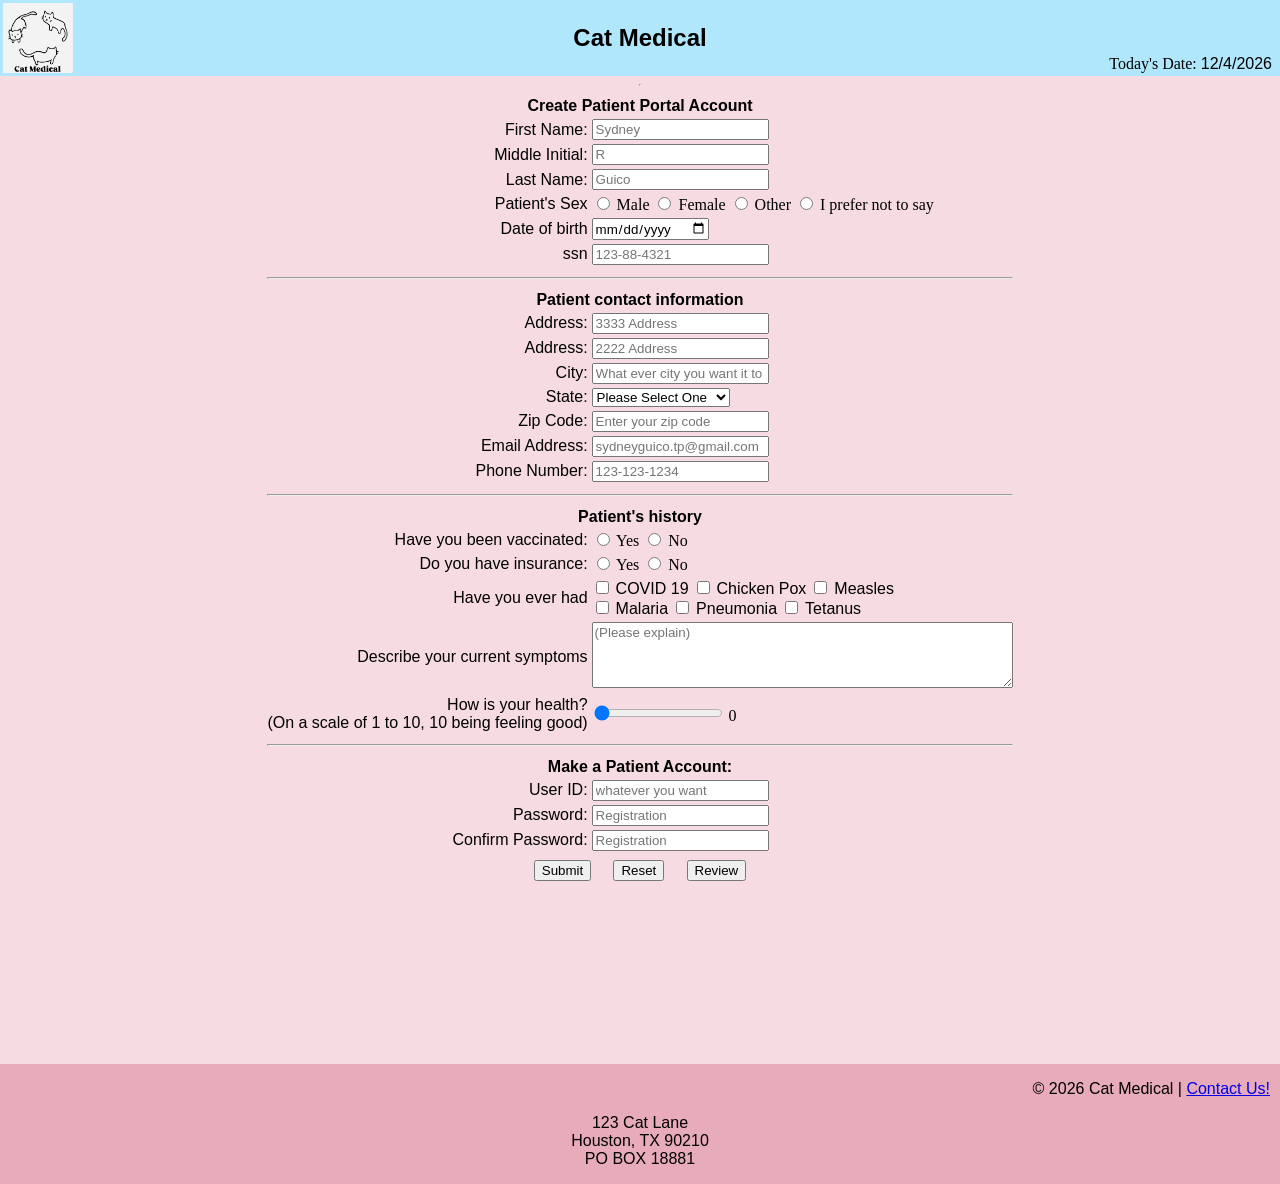
<file: index.html>
<!DOCTYPE html>
<!---
    Program Name: Homework 2 html form
    Name: Sydney Guico
    Date created: 02/10/2026
    Date Modified: 03/27/2026 
    version: 2.0
    Purpose: HTML Code 2 to Structure Content of Website Form
-->
<html lang="en">
    <head>
        <link rel="stylesheet" href="hw2.css"> <!-- links to css file (Remember to change this for every homework assignment Hoang Le)-->
        
        <!--displays text in the browser's tab-->
        <title>New Patient Registry | Cat Medical</title>
    </head>
    <body>
        <header>
            <table width="100%">
                <tr>
                    <td valign="top" align="left" width="20%">
                        <div class="image">
                            <img align="center" src="CatMedical2.jpeg" alt="Cat Medical" width="70px" id="logo"/>
                        </div>
                    </td>

                    <td>
                        <h2>Cat Medical</h2>
                    </td>

                    <td valign="bottom" align="right" width="20%">
                        Today's Date: <span id="today"></span>
                    </td>
                </tr>
            </table>
        </header>
<hr>
<!--Form starts here-->
<form name="signup" id="signup" action="thankyou.html">
    <center>
        <div class="format">
            <table>
                <tr>
                    <th colspan="4"> Create Patient Portal Account</th>
                </tr>
                <!--patient's information section of form starts here-->

                <!--Patient's name F M L-->
                <tr>
                    <td class="td1"><label for="fname">First Name:</label></td>
                    <td>
                        <input 
                        type="text" 
                        name="fname" 
                        id="fname"
                        minlength="1"
                        maxlength="30" 
                        title="Letters, dashes, and apostrophes only"
                        pattern="[a-zA-Z']{1-30}"
                        onblur="validateFname()"
                        required 
                        placeholder="Sydney"
                        />
                        <br>
                        <span class="error" id="fname-error"></span>
                    </td>
                </tr>

                <tr>
                    <td class="td1"><label for="mname">Middle Initial:</label></td>
                    <td>
                        <input 
                        type="text" 
                        name="mname" 
                        id="mname"
                        minlength="0"
                        maxlength="1" 
                        title="Letters only"
                        pattern="[a-zA-Z']{0-1}"
                        onblur="validateMname()"
                        placeholder="R"
                        />
                        <br>
                        <span class="error" id="mname-error"></span>
                    </td>
                </tr>

                <tr>
                    <td class="td1"><label for="lname">Last Name:</label></td>
                    <td>
                        <input type="text" 
                        name="Lname" 
                        id="Lname"
                        minlength="1"
                        maxlength="30" 
                        title="Letters, dashes, and apostrophes only"
                        pattern="[a-zA-Z']{1-30}"
                        onblur="validateLname()"
                        required 
                        placeholder="Guico"
                        />
                        <br>
                        <span class="error" id="lname-error"></span>
                    </td>
                </tr>

                <!--Gender or sex-->

                <tr>
                    <td class="td1"><label for="psex">Patient's Sex</label></td>
                    <td>
                        <input
                        type="radio"
                        id="s1"
                        name="psex"
                        value="Male"
                        />
                        Male

                        <input
                        type="radio"
                        id="s2"
                        name="psex"
                        value="Male"
                        />
                        Female

                        <input
                        type="radio"
                        id="s3"
                        name="psex"
                        value="other"
                        />
                        Other

                        <input  
                        type="radio"  
                        id="s4"  
                        name="psex"  
                        value="I prefer not to say" 
                        />  
                        I prefer not to say 
                    </td>
                </tr>

                <!--date of birth-->

                <tr>
                    <td class="td1"><label for="dob">Date of birth</label></td>
                    <td>
                        <input
                        type="date"
                        id="dob"
                        name="dob"
                        onblur="validateDob()"
                        required
                        />
                        <br>
                        <span class="error" id="dob-error"></span>
                    </td>
                </tr>

                <tr>
                    <td class="td1"><label for="ssn">ssn</label></td>
                    <td>
                        <input
                        type="password"
                        minlength="11"
                        maxlength="11"
                        name="ssn"
                        id="ssn"
                        required
                        title="Numbers Only"
                        placeholder="123-88-4321"
                        onblur="validateSsn()"
                        />
                        <br>
                        <span class="error" id="ssn-error"></span>
                    </td>
                </tr>

                <tr>
                    <th colspan="4"><hr></th> <!-- This makes a line allowing it to be more organized-->
                </tr>

                <tr>
                    <th colspan="4"> Patient contact information</th>
                </tr>

                <!--Address-->

                <tr>
                    <td class="td1"><label for="address1">Address:</label></td>
                    <td>
                        <input type="text" 
                        name="address1" 
                        id="address1" 
                        minlength="2"
                        maxlength="30"
                        title="Letters, dashes, and apostrophes only" 
                        required 
                        placeholder="3333 Address"
                        onblur="validateAddress1()"
                        />
                        <br>
                        <span class="error" id="address1-error"></span>
                    </td>
                </tr>

                <tr>
                    <td class="td1"><label for="address2">Address:</label></td>
                    <td>
                        <input
                        type="text" 
                        name="address2" 
                        id="address2" 
                        minlength="2"
                        maxlength="30" 
                        title="Please enter your address"
                        placeholder="2222 Address"
                        />
                    </td>
                </tr>

                <tr>
                    <td class="td1"><label for="city">City:</label></td>
                    <td>
                        <input 
                        type="text" 
                        name="city" 
                        id="city" 
                        minlength="1"
                        maxlength="30"
                        title="Enter your city" 
                        required 
                        placeholder="What ever city you want it to show"
                        onblur="validateCity()"
                        />
                        <br>
                        <span class="error" id="city-error"></span>
                    </td>
                </tr>

                <!--All the states including DC and PR-->
                <tr>
                    <td class="td1"><label for="state">State:</label></td>
                        <td>
                            <select>
                                <option selected disabled>Please Select One</option>
                                <option value="AL">Alabama</option>
                                <option value="AK">Alaska</option>
                                <option value="AZ">Arizona</option>
                                <option value="AR">Arkansas</option>
                                <option value="CA">California</option>
                                <option value="CO">Colorado</option>
                                <option value="CT">Connecticut</option>
                                <option value="DE">Delaware</option>
                                <option value="DC">District of Columbia</option>
                                <option value="FL">Florida</option>
                                <option value="GA">Georgia</option>
                                <option value="GU">Guam</option>    
                                <option value="HI">Hawaii</option>  
                                <option value="ID">Idaho</option>   
                                <option value="IL">Illinois</option>    
                                <option value="IN">Indiana</option> 
                                <option value="IA">Iowa</option>    
                                <option value="KS">Kansas</option>  
                                <option value="KY">Kentucky</option>    
                                <option value="LA">Louisiana</option>   
                                <option value="ME">Maine</option>   
                                <option value="MD">Maryland</option>    
                                <option value="MA">Massachusetts</option>   
                                <option value="MI">Michigan</option>    
                                <option value="MN">Minnesota</option>   
                                <option value="MS">Mississippi</option> 
                                <option value="MO">Missouri</option>
                                <option value="MT">Montana</option>
                                <option value="NE">Nebraska</option>
                                <option value="NV">Nevada</option>  
                                <option value="NH">New Hampshire</option>   
                                <option value="NJ">New Jersey</option>  
                                <option value="NM">New Mexico</option>  
                                <option value="NY">New York</option>    
                                <option value="NC">North Carolina</option>  
                                <option value="ND">North Dakota</option>    
                                <option value="OH">Ohio</option>    
                                <option value="OK">Oklahoma</option>    
                                <option value="OR">Oregon</option>  
                                <option value="PA">Pennsylvania</option>    
                                <option value="PR">Puerto Rico</option> 
                                <option value="RI">Rhode Island</option>    
                                <option value="SC">South Carolina</option>  
                                <option value="SD">South Dakota</option>    
                                <option value="TN">Tennessee</option>   
                                <option value="TX">Texas</option>   
                                <option value="UT">Utah</option>    
                                <option value="VT">Vermont</option> 
                                <option value="VA">Virginia</option>    
                                <option value="WA">Washington</option>  
                                <option value="WV">West Virginia</option>   
                                <option value="WI">Wisconsin</option>   
                                <option value="WY">Wyoming</option> 
                            </select>
                        </td>
                </tr>
                <tr>
                    <td class="td1"><label for="zcode">Zip Code:</label></td>
                        <td>
                            <input 
                            type="text" 
                            name="zcode" 
                            id="zcode" 
                            maxlength="10" 
                            pattern="[0-9]{5}"
                            title="Numbers only" 
                            required 
                            placeholder="Enter your zip code"
                            onblur="validateZcode()"
                            />
                            <br>
                            <span class="error" id="zcode-error"></span>
                        </td>
                </tr>

                <tr>
                    <td class="td1"><label for="email">Email Address:</label></td>
                        <td>
                            <input type="text" 
                            name="email" 
                            id="email"
                            maxlength="30"
                            required
                            title="Please enter your email" 
                            placeholder="sydneyguico.tp@gmail.com"
                            pattern="[a-z0-9._%+-]+@[a-z0-9.-]+\.[a-z]{2,20}$"
                            onblur="validateEmail()"
                            />
                            <br>
                            <span class="error" id="email-error"></span>
                        </td>
                </tr>

                <tr>
                    <td class="td1"><label for="phonenum">Phone Number:</label></td>
                        <td>
                            <input type="text" 
                            name="phonenum" 
                            id="phonenum" 
                            pattern="[0-9]{3}-[0-9]{3}-[0-9]{4}"
                            required
                            maxlength="30"
                            title="Please enter your phone number" 
                            required 
                            placeholder="123-123-1234"
                            onblur="validatePhonenum()"
                            />
                            <br>
                            <span class="error" id="phonenum-error"></span>
                        </td>
                </tr>

                <tr>
                    <th colspan="4"><hr></th> <!-- This makes a line allowing it to be more organized-->
                </tr>
                
                <!--Patient background-->

                <tr>
                    <th colspan="4">Patient's history</th>
                </tr>

                 <tr>
                    <td class="td1"><label for="vacc">Have you been vaccinated:</label></td>
                    <td>
                        <input
                        type="radio" 
                        id="v1" 
                        name="vacc" 
                        value="Yes"
                        />
                        Yes
                        <input 
                        type="radio" 
                        id="v2" 
                        name="vacc" 
                        value="No"
                        />
                        No
                    </td>
                </tr>

                <tr>
                    <td class="td1"><label for="insur">Do you have insurance:</label></td>
                    <td>
                        <input 
                        type="radio" 
                        id="i1" 
                        name="insur" 
                        value="Yes"
                        /> 
                        Yes

                        <input 
                        type="radio" 
                        id="i2" 
                        name="insur" 
                        value="No"
                        /> 
                        No
                    </td>
                </tr>

                <tr>
                    <td class="td1"><label for="pat_hist">Have you ever had</label></td>
                    <td>
                        <input type="checkbox" id="option1" value="COVID 19"/>
                        <label for="COVID 19">COVID 19</label>

                        <input type="checkbox" id="option2" value="Chicken Pox"/>
                        <label for="Chicken Pox">Chicken Pox</label>

                        <input type="checkbox" id="option3" value="Measles"/>
                        <label for="Measles">Measles</label><br>

                        <input type="checkbox" id="option4" value="Malaria"/>
                        <label for="Malaria">Malaria</label>

                        <input type="checkbox" id="option5" value="Pneumonia"/>
                        <label for="Pneumonia">Pneumonia</label>

                        <input type="checkbox" id="option6" value="Tetanus"/>
                        <label for="Tetanus">Tetanus</label>
                </tr>

                <tr>
                    <td class="td1" align="right">
                        <label for="notes">Describe your current symptoms</label>
                    </td>
                    <td>
                        <textarea
                        rows="4"
                        cols="50"
                        maxlength="500"
                        id="notes"
                        name="notes"
                        title="Please write a description on the Symptoms your experiencing..."
                        placeholder="(Please explain)"
                        ></textarea>
                        <span id="descirption_text"></span>
                    </td>
                </tr>

                <!-- Slider HTML Coding-->
                <tr>
                    <td class="td1"><label for="range">How is your health?<br/>(On a scale of 1 to 10, 10 being feeling good)</label></td>
                    <td>
                        <input
                        type="range"
                        name="range"
                        id="range"
                        min="0"
                        max="10"
                        value="0"
                        />
                        <span id="range-slider"></span>
                    </td>
                </tr>

                <tr>
                    <th colspan="4"><hr></th> <!-- Webpage splitter-->
                </tr>

                <!-- Patient login Information-->
                <tr>
                    <th colspan="4">Make a Patient Account:</th>
                </tr>

                <tr>
                    <td class="td1"><label for="username">User ID:</label></td>
                    <td>
                        <input
                        type="text"
                        name="username"
                        id="username"
                        minlength="5"
                        maxlength="20"
                        required
                        title="Username must contain at least 5 characters, and cannot start with a number"
                        placeholder="whatever you want"
                        onblur="validateUsername()"
                        />
                        <br>
                        <span class="error" id="username-error"></span>
                    </td>
                </tr>

                <tr>
                    <td class="td1"><label for="pass">Password:</label></td>
                    <td>
                        <input
                        type="password"
                        name="pass"
                        id="pass"
                        minlength="10"
                        maxlength="30"
                        required
                        title="Password must contain at least 10 characters, one uppercase letter, one number, one lowercase letter, and one special character"
                        placeholder="Registration"
                        onblur="validatePass()"
                        oninput="validatePass()"
                        onfocus="validatePass()"
                        />
                        </br>
                        <span class="error" id="pass1-error"></span>
                    </td>
                </tr>

                <tr>
                    <td class="td1"><label for="c_pass">Confirm Password:</label></td>
                    <td>
                        <input
                        type="password"
                        name="c_pass"
                        id="c_pass"
                        minlength="10"
                        maxlength="30"
                        required
                        title="Please re-enter your password"
                        placeholder="Registration"
                        onblur="confirmPass()"
                        oninput="confirmPass()"
                        onfocus="confirmPass()"
                        />
                        </br>
                        <span class="error" id="pass2-error"></span>
                    </td>
                </tr>

                <tr>
                    <td class="td1" colspan="4">
                    <center>
                        <input type="submit" name="submit" id="submit" style="font-family: 'Arial', Helvetica, sans-serif;">
                        &nbsp;&nbsp;&nbsp; <!--spaces between submit and reset-->
                        <input type="reset" name="reset" id="reset" style="font-family: 'Arial', Helvetica, sans-serif;">
                        &nbsp;&nbsp;&nbsp;
                        <input type="button" name="review" id="review" value="Review" style="font-family: 'Arial', Helvetica, sans-serif;" onclick="reviewInput()"> <!--New-->
                    </center>
                    </td>
                </tr>
            </table>
        </div>
    <!--New-->
    <div class="pass-message">
        <span id="msg1"></span> <br/>
        <span id="msg2"></span> <br/>  
        <span id="msg3"></span> <br/>  
        <span id="msg4"></span> <br/>  
        <span id="msg5"></span> <br/>  
        <span id="msg6"></span> <br/>  
        <span id="msg7"></span> <br/>  
        <span id="pass2-error"></span> <br/>  
    </div>
    <!--New-->
        <center>
        <p id="showInput"></p>
        </center>

    </center>
</form>

<!--Footer goes here-->
<footer>
    <p id="footer"> &#169 2026 Cat Medical | <a href="https://www.felinemedcenter.com/" target="_blank" rel="noopener noreferrer">Contact Us!</a></p>
        <div class="address-box">
                         <p>
                            123 Cat Lane<br/>
                            Houston, TX 90210<br/>
                            PO BOX 18881
                                        </p>
                                </div>
                        </footer>

<script src="hw2.js"></script> <!--Remember to change this for every homework assignment--> 

    </body>
</html>
</file>
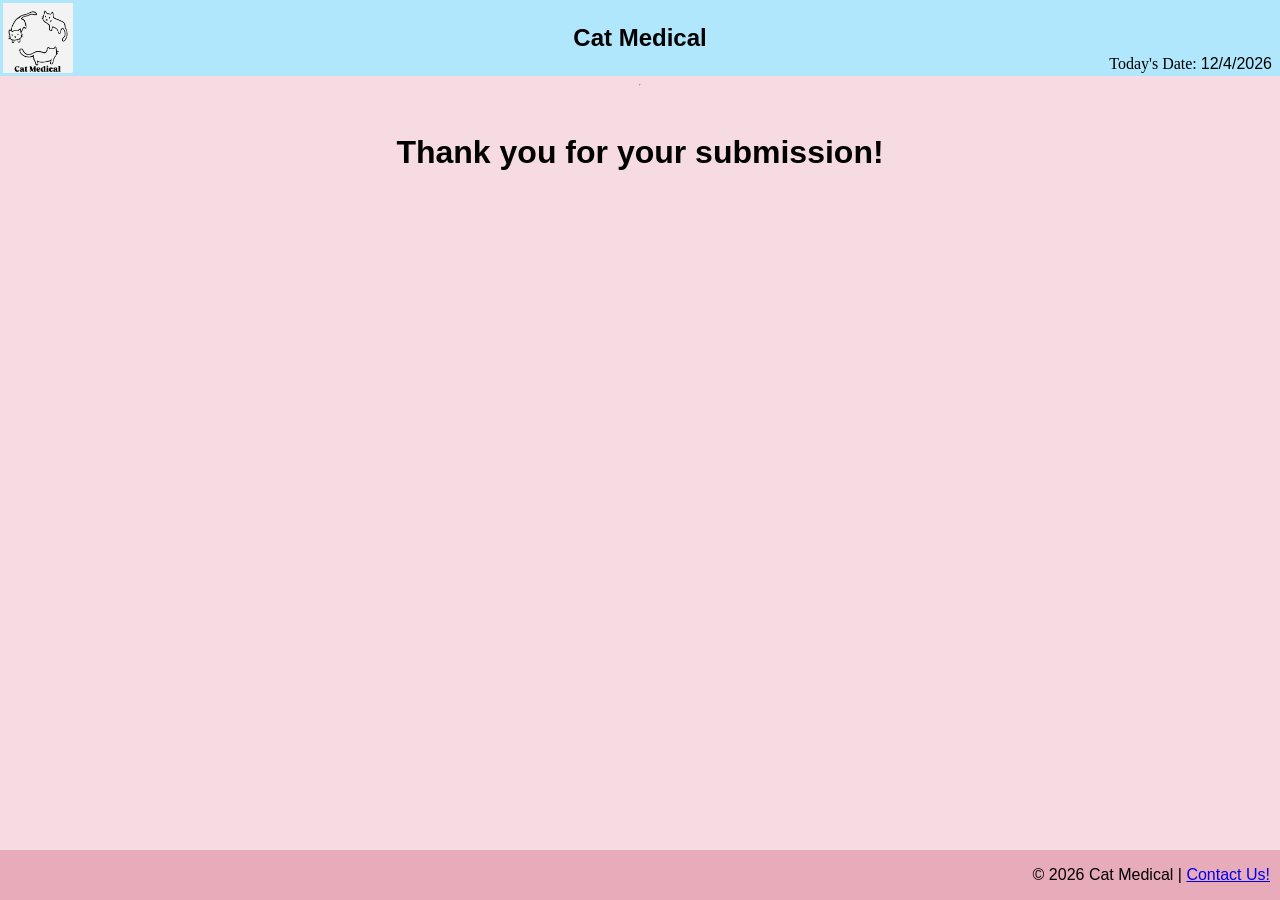
<file: thankyou2.html>
<!DOCTYPE html> 
<!-- 
    Program name: Homework 2 HTML Form 
    Author: sydneyguico.github.io 
    Date created: 02/10/2026 
    Date last edited: 02/26/2026 
    Version: 2.0 
    By: Sydney Guico 
    Description: HTML Code Thank You Page  
--> 
<!-- english language --> 
<html lang="en"> 
<!-- head section & css link --> 
        <head> 
            <link rel="stylesheet" href="hw2.css"> <!-- links to css file--> 
            <title> Thank you | Cat Medical </title> 
        </head> 
        <body> 
            <header> 
                <table width="100%"> 
                    <tr> 
                        <td valign="top" align="left" width="20%"> 
                            <div class="image"> 
                                <img align="center" src="CatMedical2.jpeg" alt="Cat Medical" width="70px" id="logo"/> 
                            </div> 
                        </td> 

                        <td> 
                            <h2>Cat Medical</h2>  
                        </td> 
                        <td valign="bottom" align="right" width="20%"> 
                            Today's Date: <span id="today"></span> <!-- writes date--> 
                        </td> 
                    </tr> 
                </table> 

            </header> 
<hr> 

<br> 
    <main> 
        <h1>Thank you for your submission!</h1> 
    </main> 
   <!-- Footer.HTML--> 
    <footer> 
        <p id="footer"> &#169 2026 Cat Medical | <a href="https://www.felinemedcenter.com/" target="_blank" rel="noopener noreferrer">Contact Us!</a></p> 
    </footer>
        <script src="hw2.js"></script> <!-- links to js file--> 
    </body> 
</html>
</file>
<file: hw2.css>
/*  
    Program Name: Homework 2 css form
    Name: Sydney Guico
    Date created: 02/10/2026
    Date Modified: 03/27/2026 
    version: 2.0
*/

header {
    width: 100%;
    background-color: rgb(177, 231, 252);
}

body{
    display: flex;
    flex-direction: column;
    align-items: center;
    background-color: rgb(246, 220, 226);
    margin: 0;
    height: 100%;
    max-height: 100%;
    min-height: 100vh; /*make sure the page is height of the viewport*/
}

form {
    flex-grow: 1;
}

h1, h2 {
    text-align: center;
    font-family: Arial, Helvetica, sans-serif;
    font-weight: bold;
    flex-grow: 1;
}

main {
    text-align: center;
    font-family: Arial, Helvetica, sans-serif;
    font-weight: normal;
    flex-grow: 1;
}

.image {
    text-align: left;
}

.td1 {
    text-align: right;
    font-family: "optima", sans-serif;
    font-weight: normal;
}

th {
    text-align: center;
    font-family: Arial, Helvetica, sans-serif;
}

footer {
    position: flex;
    bottom: 0;
    width: 100%;
    background-color: rgb(231, 171, 186);
    height: 3.0 rem;
}

#footer {
    text-align: right;
    font-family: "optima", sans-serif;
    font-weight: normal;
    margin-right: 10px;
}

label {
    text-align: right;
    font-family: "optima", sans-serif;
    font-weight: normal;
}

input {
    text-align: left;
    font-family: "optima", sans-serif;
    font-weight: normal;
}

textarea {
    text-align: left;
    font-family: "optima", sans-serif;
    font-weight: normal;
}

#today {
    text-align: left;
    font-family: "optima", sans-serif;
    font-weight: normal;
    margin-right: 5px;
}

p {
    text-align: center;
    font-family: "optima", sans-serif;
    font-weight: normal;
}

.error {
    color: red;
    font-size: 12px;
    font-family:  "optima", sans-serif;
    font-weight: normal;
}

.pass-message {
    text-align:  right;
    font-family: "optima", sans-serif;
    font-weight: normal;
    position: relative;
    left: 100px;
    background: transparent;
    padding: 10px;
    border-spacing: 2px;
    border-radius: 20px;
    color: red;
}

#review {
    margin-top: 5px;
}

table.output,
tr.output,
td.output {
    width: 500px;
    background-color: rgb(246, 220, 226);
    padding: 10px;
    border-spacing: 2px;
    border-radius: 20px;
    color:black
}

td.outputdata {
    width: 500px;
    background-color: rgb(231, 171, 186);
    padding: 10px;
    border-spacing: 2px;
}
</file>
